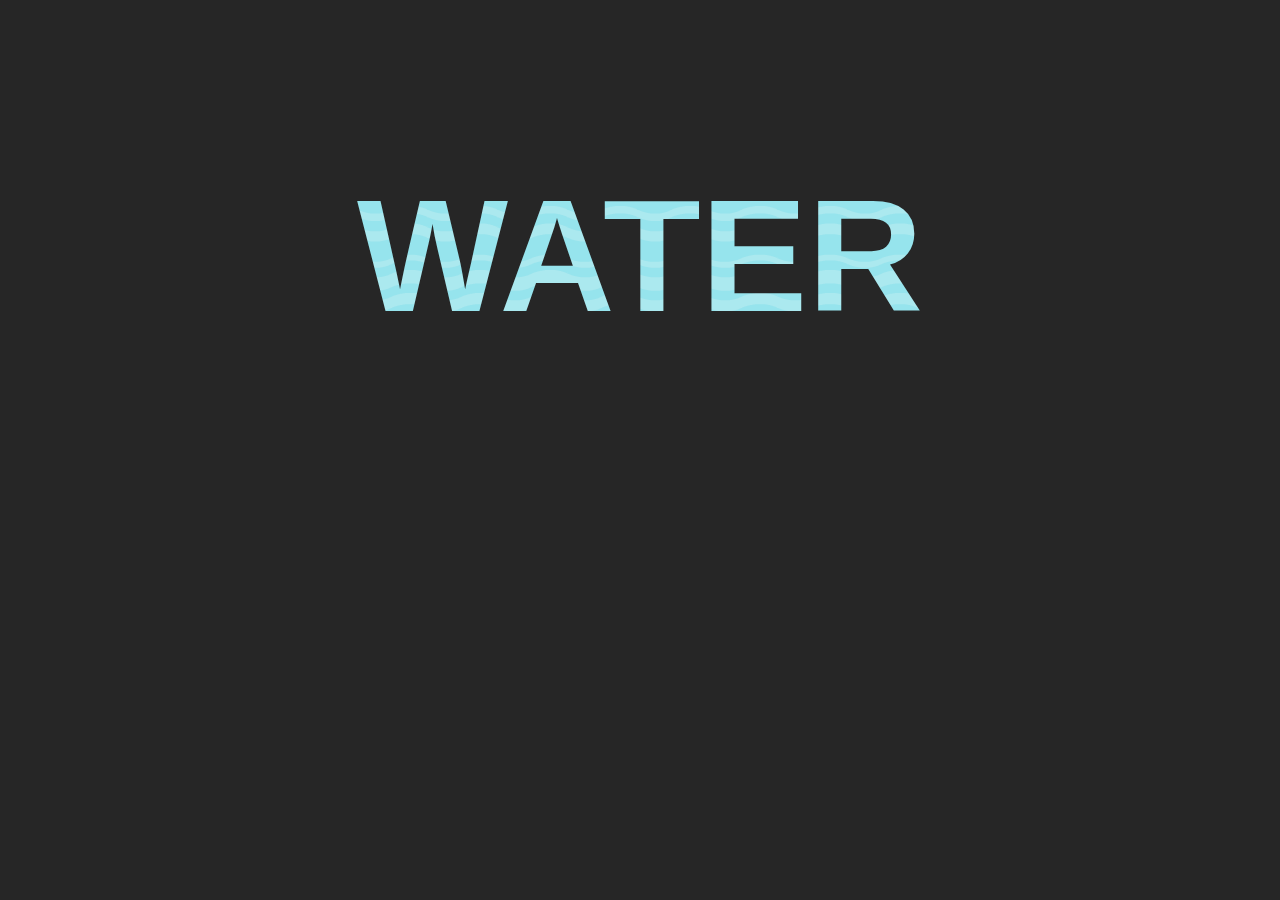
<file: index.htm>
<!DOCTYPE html>
<html lang="en">
<head>
    <meta charset="UTF-8">
    <meta http-equiv="X-UA-Compatible" content="IE=edge">
    <meta name="viewport" content="width=device-width, initial-scale=1.0">
    <link rel="stylesheet" href="style.css">
    <title>Document</title>
</head>
<body>
    <div class="loader">
        <h1>water</h1>
    </div>


</body>
</html>
</file>
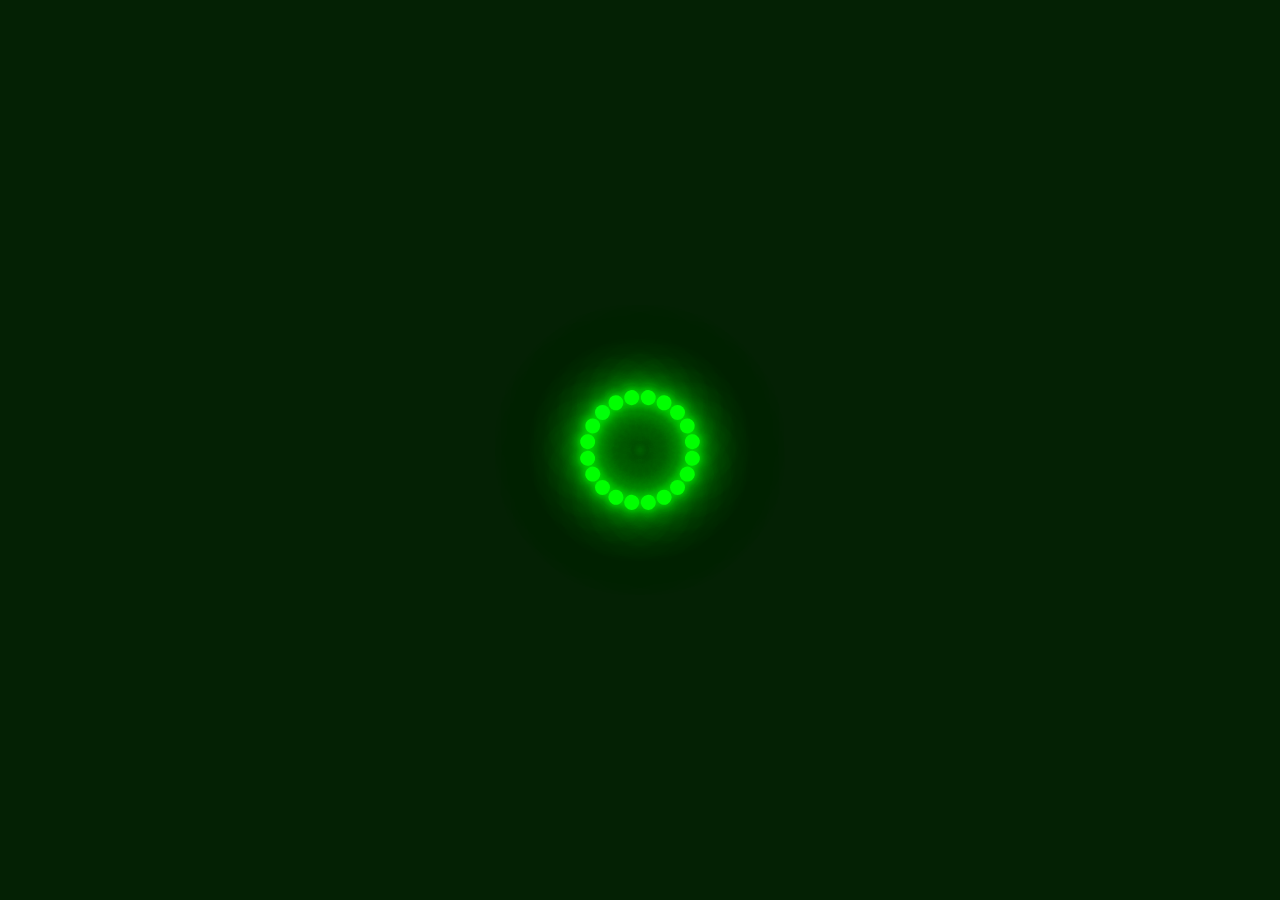
<file: cssloading.htm>
<!DOCTYPE html>
<html lang="en">
<head>
    <meta charset="UTF-8">
    <meta http-equiv="X-UA-Compatible" content="IE=edge">
    <meta name="viewport" content="width=device-width, initial-scale=1.0">
    <title>Document</title>
    <link rel="stylesheet" href="style2.css">

</head>
<body>
    <section>
        <div class="loader">
            <span style="--i:1;"></span>
            <span style="--i:2;"></span>
            <span style="--i:3;"></span>
            <span style="--i:4;"></span>
            <span style="--i:5;"></span>
            <span style="--i:6;"></span>
            <span style="--i:7;"></span>
            <span style="--i:8;"></span>
            <span style="--i:9;"></span>
            <span style="--i:10;"></span>
            <span style="--i:11;"></span>
            <span style="--i:12;"></span>
            <span style="--i:13;"></span>
            <span style="--i:14;"></span>
            <span style="--i:15;"></span>
            <span style="--i:16;"></span>
            <span style="--i:17;"></span>
            <span style="--i:18;"></span>
            <span style="--i:19;"></span>
            <span style="--i:20;"></span>

        </div>
    </section>
</body>
</html>
</file>
<file: style.css>
body{
    margin: 0;
    padding: 0;
    background-color: #262626;
    font-family: arial;
    overflow: hidden;
    
}
.loader{
    position: absolute;
    margin-top: 20%;
    margin-left: 50%;
    transform: translate(-50%,-50%);
}
h1{
    text-transform: uppercase;
    font-size: 10em;
    margin: 0;
    padding: 0;
    color: rgba(255, 255, 255, .1);
    background-image: url(wave2.png);
    background-repeat: repeat-x;
    -webkit-background-clip: text;
    animation: animation 10s  linear infinite;
}
@keyframes animation{
    0%{
     background-position: left 0px top 120px;
    }
    40%{
        background-position: left 800px top -20px;
       }
       
       80%{
        background-position: left 1000px top -50px;
       }
       100%{
        background-position: left 1100px top 120px;
       }
}
</file>
<file: style2.css>
*{
    margin: 0;
    padding: 0;
    box-sizing: border-box;
}
section{
    display: flex;
    justify-content: center;
    align-items: center;
    min-height: 100vh;
    background-color: #042104;
}
section .loader{
    position: relative;
    width: 90px;
    height: 90px;
    animation: animatebg 10s linear infinite;

}
section .loader span{
    position: absolute;
    margin-top: 0;
    margin-left: 0;
    width: 100%;
    height: 100%;
    transform: rotate(calc(18deg*var(--i)));
}
section .loader span::before{
    content: '';
    position: absolute;
    margin-top: 0;
    margin-left: 0;
    width: 15px;
    height: 15px;
    border-radius: 50%;
    background-color: #00ff09;
    box-shadow: 0 0 10px #00ff09,0 0 20px #00ff09,
    0 0 40px #00ff09,0 0 60px #00ff09,0 0 80px #00ff09,0 0 100px #00ff09;
    animation: ani 2s linear infinite;
    animation-delay: calc(0.1s * var(--i));
}
@keyframes animatebg{
    0%{
        filter: hue-rotate(0deg);
    }
   100%{
        filter: hue-rotate(360deg);
    }
}
@keyframes ani{
    0%{
        transform: scale(1);
    }
    80%,100%{
        transform: scale(0);
    }
}
</file>
